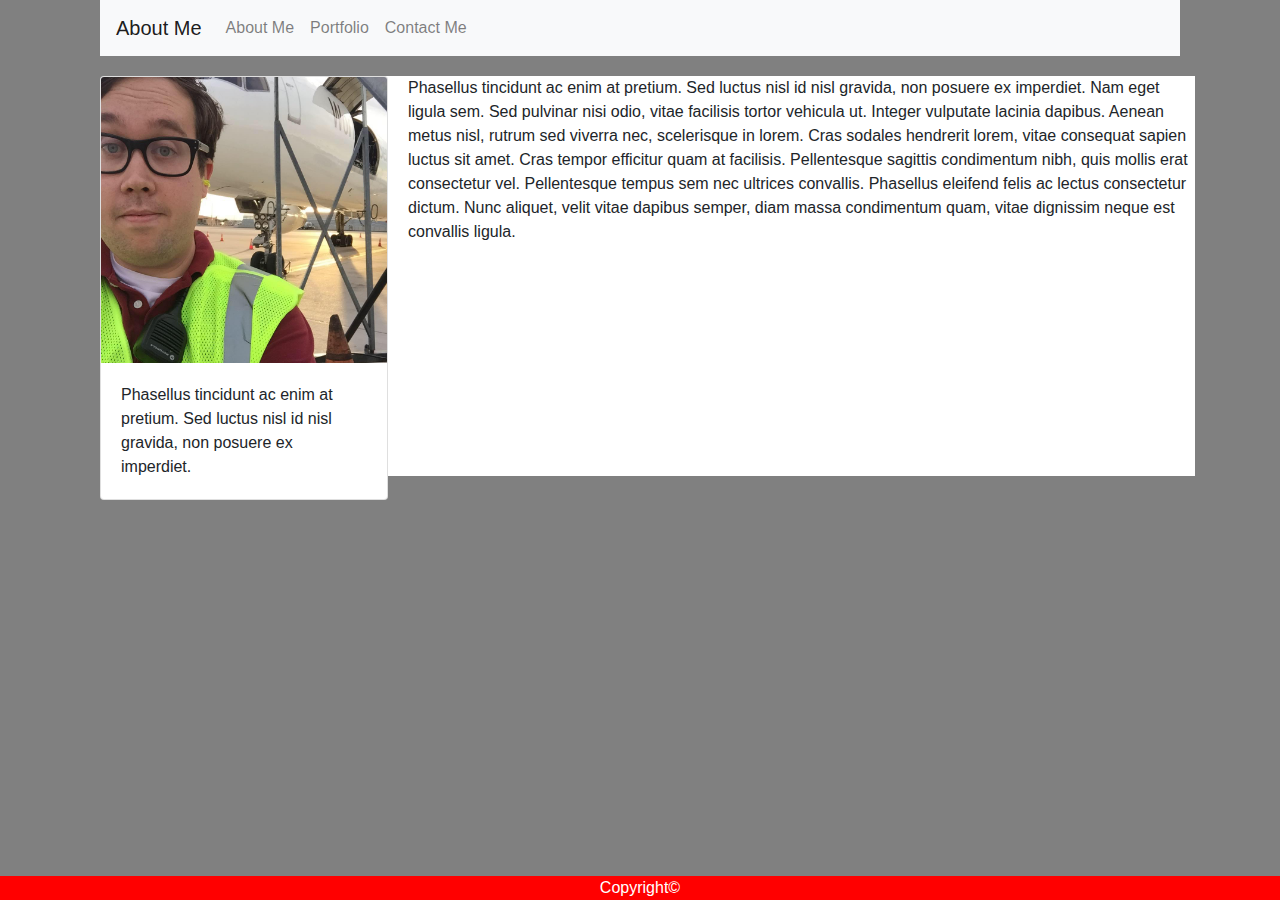
<file: index.html>
<!DOCTYPE html>
<html lang="en">
<head>
    <meta charset="UTF-8">
    <meta name="viewport" content="width=device-width, initial-scale=1.0">
    <meta http-equiv="X-UA-Compatible" content="ie=edge">
    <link rel="stylesheet" type="text/css" href="assets/css/style.css">
    <link rel="stylesheet" href="https://stackpath.bootstrapcdn.com/bootstrap/4.4.1/css/bootstrap.min.css" integrity="sha384-Vkoo8x4CGsO3+Hhxv8T/Q5PaXtkKtu6ug5TOeNV6gBiFeWPGFN9MuhOf23Q9Ifjh" crossorigin="anonymous">
    <title>About Me</title>

</head>
<div class="container">
<nav class="navbar navbar-expand-lg navbar-light bg-light">
  <a class="navbar-brand" href="#">About Me</a>
  <button class="navbar-toggler" type="button" data-toggle="collapse" data-target="#navbarNavAltMarkup" aria-controls="navbarNavAltMarkup" aria-expanded="false" aria-label="Toggle navigation">
    <span class="navbar-toggler-icon"></span>
  </button>
  
  <div class="collapse navbar-collapse" id="navbarNavAltMarkup">
    <div class="navbar-nav">
      <a class="nav-item nav-link" href="#">About Me <span class="sr-only">(current)</span></a>
      <a class="nav-item nav-link" href="#">Portfolio</a>
      <a class="nav-item nav-link" href="#">Contact Me</a>
    </div>
  </div>
</div>
</nav>




<body class="container-lg">

  <div class="card" style="width: 18rem;">
    <img src="assets/images/Haydem.jpg" class="card-img-top" alt="...">
    <div class="card-body">
      <p class="card-text">Phasellus tincidunt ac enim at pretium. 
        Sed luctus nisl id nisl gravida, non posuere ex imperdiet.</p>
    </div>
  </div>

<div class="container-med">
<p>
  Phasellus tincidunt ac enim at pretium. 
  Sed luctus nisl id nisl gravida, non posuere ex imperdiet. 
  Nam eget ligula sem. Sed pulvinar nisi odio, vitae facilisis tortor vehicula ut. Integer vulputate lacinia dapibus. Aenean metus nisl, rutrum sed viverra nec, scelerisque in lorem. Cras sodales hendrerit lorem, vitae consequat sapien luctus sit amet. Cras tempor efficitur quam at facilisis. Pellentesque sagittis condimentum nibh, quis mollis erat consectetur vel. Pellentesque tempus sem nec ultrices convallis. Phasellus eleifend felis ac lectus consectetur dictum. Nunc aliquet, velit vitae dapibus semper, diam massa condimentum quam, vitae dignissim neque est convallis ligula. 

</p>



</div>







</body>
<footer class="footer">
Copyright&copy

</footer>
</html>
</file>
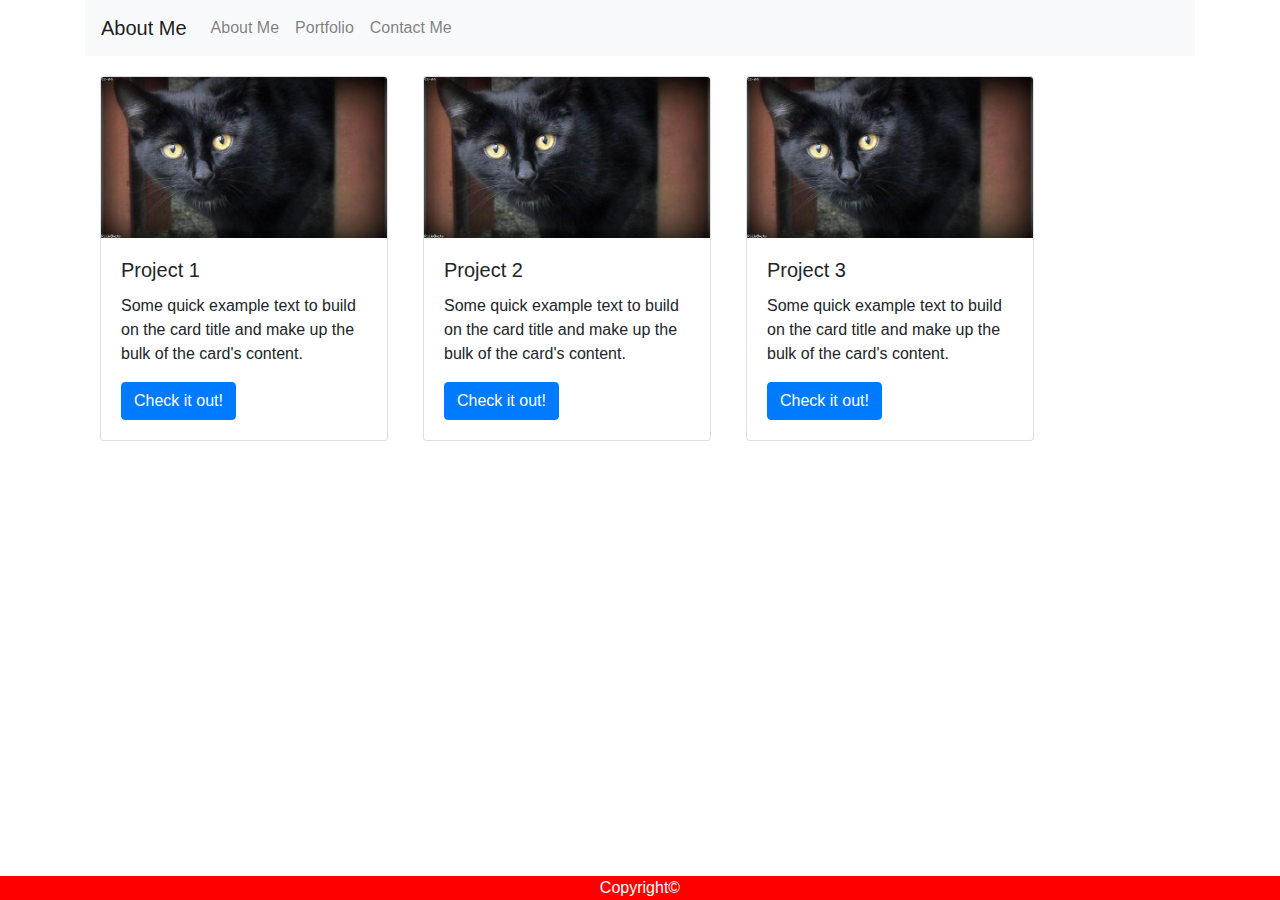
<file: portfolio.html>
<!DOCTYPE html>
<html lang="en">
<head>
    <meta charset="UTF-8">
    <meta name="viewport" content="width=device-width, initial-scale=1.0">
    <meta http-equiv="X-UA-Compatible" content="ie=edge">
    <link rel="stylesheet" type="text/css" href="assets/css/style.css">
    <link rel="stylesheet" href="https://stackpath.bootstrapcdn.com/bootstrap/4.4.1/css/bootstrap.min.css" integrity="sha384-Vkoo8x4CGsO3+Hhxv8T/Q5PaXtkKtu6ug5TOeNV6gBiFeWPGFN9MuhOf23Q9Ifjh" crossorigin="anonymous">
    
    
    
    <title>Portfolio</title>
    <div class="container">
        <nav class="navbar navbar-expand-lg navbar-light bg-light">
          <a class="navbar-brand" href="#">About Me</a>
          <button class="navbar-toggler" type="button" data-toggle="collapse" data-target="#navbarNavAltMarkup" aria-controls="navbarNavAltMarkup" aria-expanded="false" aria-label="Toggle navigation">
            <span class="navbar-toggler-icon"></span>
          </button>
          
          <div class="collapse navbar-collapse" id="navbarNavAltMarkup">
            <div class="navbar-nav">
              <a class="nav-item nav-link" href="#">About Me <span class="sr-only">(current)</span></a>
              <a class="nav-item nav-link" href="#">Portfolio</a>
              <a class="nav-item nav-link" href="#">Contact Me</a>
            </div>
          </div>
        </div>
        </nav>

</head>
<div class="container-lg">
<body>
    
    <div class="card" style="width: 18rem;">
        <img src="assets/images/cat.jpg" class="card-img-top" alt="...">
        <div class="card-body">
          <h5 class="card-title">Project 1</h5>
          <p class="card-text">Some quick example text to build on the card title and make up the bulk of the card's content.</p>
          <a href="#" class="btn btn-primary">Check it out!</a>
        </div>
      </div>
      <div class="card" style="width: 18rem;">
        <img src="assets/images/cat.jpg" class="card-img-top" alt="...">
        <div class="card-body">
          <h5 class="card-title">Project 2</h5>
          <p class="card-text">Some quick example text to build on the card title and make up the bulk of the card's content.</p>
          <a href="#" class="btn btn-primary">Check it out!</a>
        </div>
      </div>
      <div class="card" style="width: 18rem;">
        <img src="assets/images/cat.jpg" class="card-img-top" alt="...">
        <div class="card-body">
          <h5 class="card-title">Project 3</h5>
          <p class="card-text">Some quick example text to build on the card title and make up the bulk of the card's content.</p>
          <a href="#" class="btn btn-primary">Check it out!</a>
        </div>
      </div>
    </div>
</div>
</body>

<footer class="footer">
    Copyright&copy
    
    </footer>
</html>
</file>
<file: assets/css/style.css>
a:hover{
background-color: brown;
font-style: italic;


}

a:focus{
background-color: cornflowerblue;

}       


a:active{
background-color: crimson;

}




.container-lg{
background-color: grey;


}


.card{
    float: left;
    position: absolute;
    margin-top: 20px;
margin-left: 15px;
margin-right: 20px;
}

.container-med{
margin-top: 20px;
background-color: white;
margin-left: 150px;
height: 400px;
}




.footer{
    background-color: aqua;
    position: fixed;
    left: 0;
    bottom: 0;
    width: 100%;
    background-color: red;
    color: white;
    text-align: center;
}
</file>
